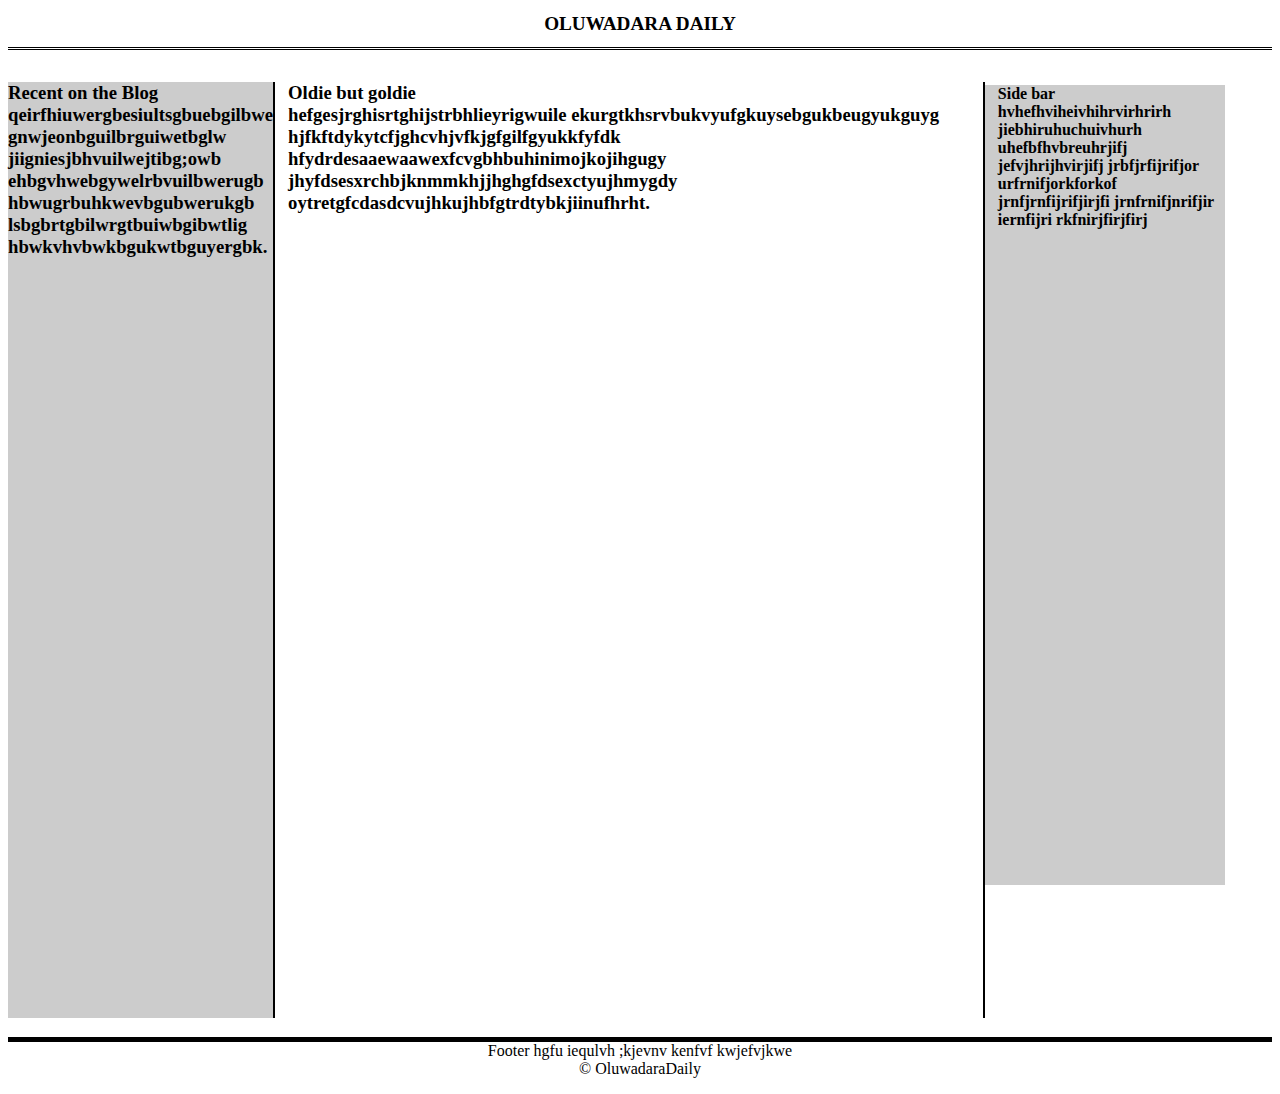
<file: index.html>
<!DOCTYPE html> 
<html xmlns="http://www.w3.org/1999/xhtml"> 
	<head> 
		<meta http-equiv="Content-Type" content="text/html; charset=utf-8" /> 
		<title>Oluwadara Daily</title>
		<style type="text/css">
			body {
				background-color: #ffffff;
			}
			#header{
				text-align: center;

				font-family: cursive;
				font-size: larger;

				border-bottom: 3px double black;
				padding-bottom: 1%;
			}

			#recent{ 
					border-right: 2px solid black;
					width: 20%;
					float: left;
					background-color: #cccccc; 
					color: #000000;
					padding-right: 1%;	
					min-height: 50em;		
					}
			#oldie{
					float: left;
					width: 55%;
					min-height: 25em;

					border-right: 2px solid black; 

					padding-left: 1%;

					min-height: 50em;
					}

			#sidebar{
						float: left;
						width: 18%;
						padding-left: 1%;
						background-color: #cccccc;

						min-height: 50em;
			}

			#footer{
				clear: both;
				border-top: 5px inset black;
				text-align: center;
				width: 100%;
			}


		</style>

		<script type="text/javascript"> // Javascript goes here
			
		</script> 
	</head> 
	<body>
		<div>
			<h1 id="header">
				OLUWADARA DAILY
			</h1>
		</div>
		<div>
			<h3 id="recent">
				Recent on the Blog <br>

				qeirfhiuwergbesiultsgbuebgilbwe
				gnwjeonbguilbrguiwetbglw
				jiigniesjbhvuilwejtibg;owb
				ehbgvhwebgywelrbvuilbwerugb
				hbwugrbuhkwevbgubwerukgb
				lsbgbrtgbilwrgtbuiwbgibwtlig
				hbwkvhvbwkbgukwtbguyergbk.   
			</h3>
			<h3 id="oldie">
				Oldie but goldie <br>

				hefgesjrghisrtghijstrbhlieyrigwuile
				ekurgtkhsrvbukvyufgkuysebgukbeugyukguyg
				hjfkftdykytcfjghcvhjvfkjgfgilfgyukkfyfdk
				hfydrdesaaewaawexfcvgbhbuhinimojkojihgugy
				jhyfdsesxrchbjknmmkhjjhghgfdsexctyujhmygdy
				oytretgfcdasdcvujhkujhbfgtrdtybkjiinufhrht.
			</h3>
		</div>

		<div>
			<h4 id="sidebar">
				Side bar <br>

				hvhefhviheivhihrvirhrirh
				jiebhiruhuchuivhurh
				uhefbfhvbreuhrjifj
				jefvjhrijhvirjifj
				jrbfjrfijrifjor
				urfrnifjorkforkof
				jrnfjrnfijrifjirjfi
				jrnfrnifjnrifjir
				iernfijri
				rkfnirjfirjfirj
			</h4>
		</div>

		<div>
			<p id="footer">
				Footer
				hgfu
				iequlvh
				;kjevnv
				kenfvf
				kwjefvjkwe <br>
				&copy; OluwadaraDaily
			</p>
		</div>
	</body> 
</html>
</file>
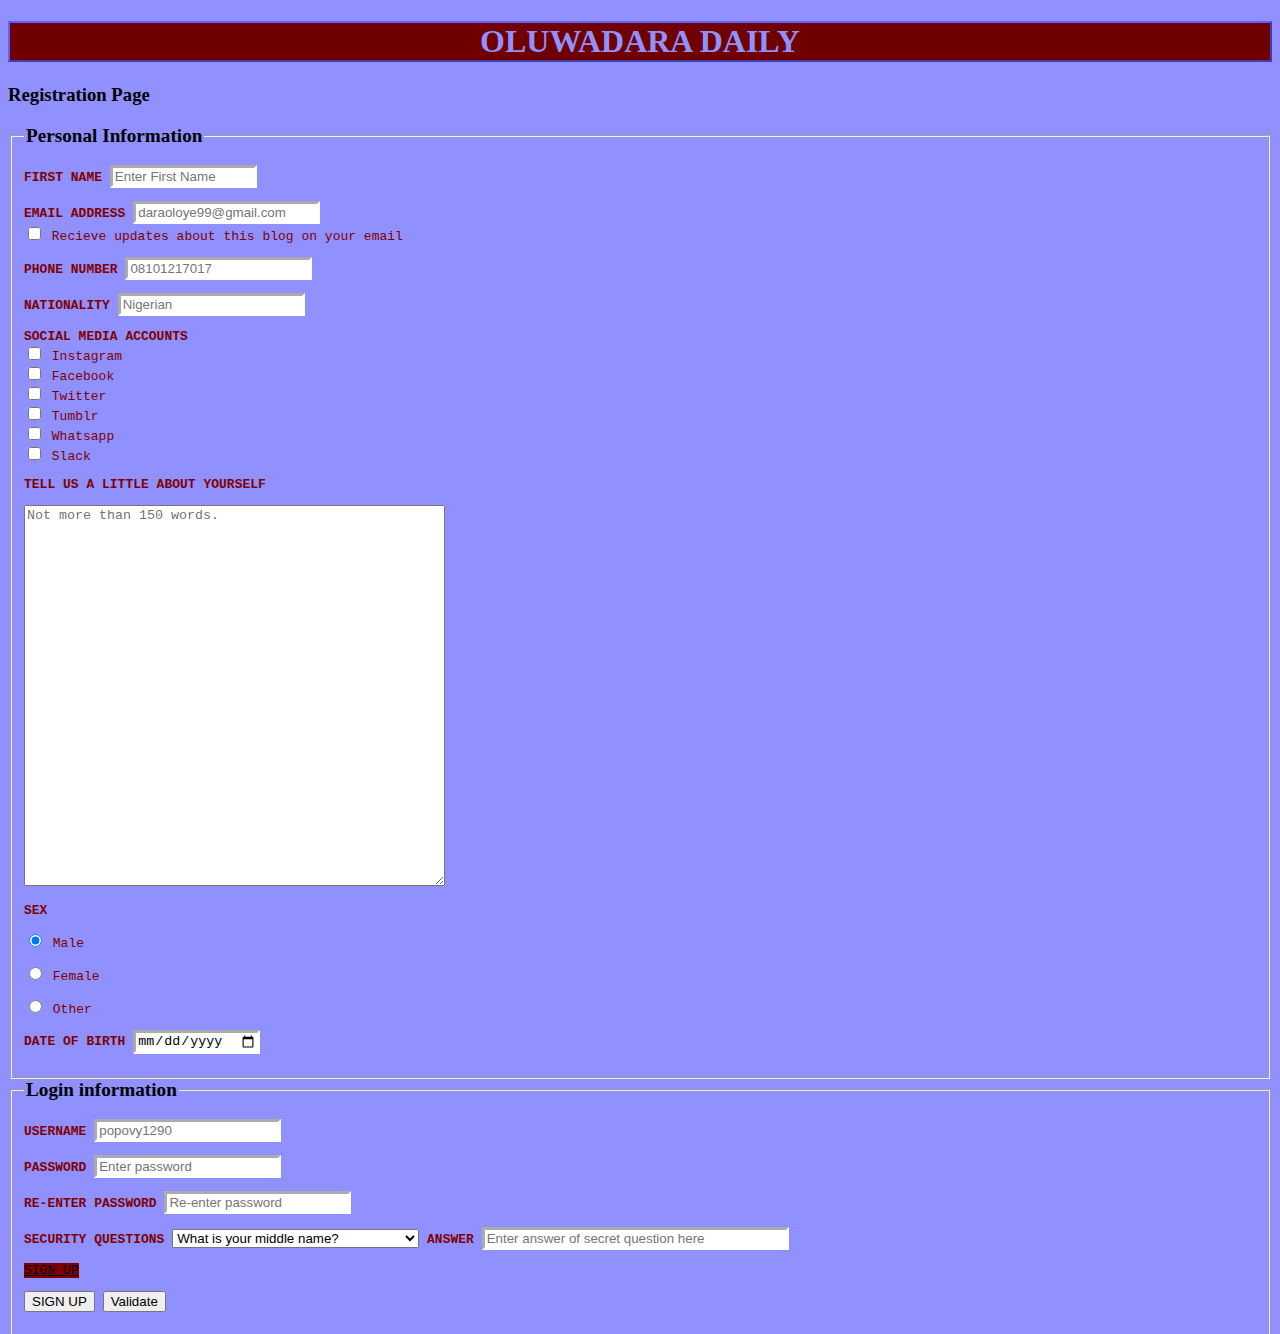
<file: forms.html>
<!DOCTYPE html> 
<html xmlns="http://www.w3.org/1999/xhtml"> 
	<head> 
		<meta http-equiv="Content-Type" content="text/html; charset=utf-8" /> 
		<title> Dara's form</title>
		<style type="text/css">
			body {
				background-color: #9090ff;
				font: sans-serif, tahoma;
			}

			h1{
				border: 2px #6060ff outset;
			}
			p{
				font-family: "Comic sans MS", cursive, monospace, fantasy;
				color: maroon;
				font-size: small;
			}
			legend {
				font-family: "treburchet MS", georgia;
				font-size: larger;
				color: #000;
				font-weight: bolder;
			}
			h1{
				background-position: center;
				background-color: #700000;
				font-family: tahoma;
				text-align: center;
				color: #9090ff;
				font-size: xx-large;
				font-weight: bolder;
			}
			a{
				color: black;  
				background-color: maroon; 
			}
			a:visited {    /* The rule is normal first, then visited and then, hover for the styles for any link */
				color: red;
				background-color: #9090c0;
			}
			a:hover{
				color: #ffc060;
				background-color: black;
			}
			label{ /* Hashtag (#) is used for IDs while period (.) is used for class while style to it on css */
				font-weight: bolder;

			}
			input{
				background-color: #ffffff;
				border: 3px inset white;
			}
			em{
				color: red;
				font-style: normal;
				font-family: tahoma;	
			}
		</style>

		<script type="text/javascript">
		function validate(){
			// get inputs
			name = document.getElementById("fstname").value;
			email = document.getElementById("txtEmail").value;
			phone = document.getElementById("phone").value;

			//create an empty error message
			errors = "";
			//check name - It simply needs to exist
			if (name == ""){
				errors += "please supply a name \n";
			} // end if

			//check email
			emailRE = /^.+@.+\..{2,4}$/;
			if (email.match(emailRE)){
				//console.log("email match");
				//do nothing.
				} 
			else {
				//console.log("email not a match");
				errors += "please check email address \n";
				} // end if

				//check phone number
			phoneRE = /^\(\d{3}\) *\d{3}-\d{4}$/;
			if (phone.match(phoneRE)){
				//console.log("phone matches");
				//do nothing
				} 
			else {
				//console.log("phone problem");
				errors += "please check phone #\n";
				} // end phone if

				//check for errors
			if (errors == ""){
				alert ("now processing data");
				//process the form
				} 
			else {
				alert(errors);
				} // end if
				} // end function

		function testPwd(){
			//Checking for consistency in password
			//passing the password fields as variables 
			var pwd1= document.getElementById('pwd1');
			var pwd2= document.getElementById('pwd2');

			//Passing the values in the fields as variables
			var pass1= pwd1.value;
			var pass2=pwd2.value;
			var warning="";
			//Conditional statement
			if(pass1==pass2){

			}
			else{
				warning+="<em>Please re-enter your password!!! They don't match.<\/em>"
			}

			var error= document.getElementById('error');
			error.innerHTML=warning;
			}	
		</script>

	</head>

	<body>

		<h1> 
			OLUWADARA DAILY
		</h1>

		<h3>
			Registration Page
		</h3>
	
		<form action = "">
			<fieldset>
				<legend>Personal Information</legend>

				<p>
					<label id="fstname" class="label">FIRST NAME</label> <!-- A simple text form to enter first name -->
					<input type="text" id="txtFirstName" value="" placeholder="Enter First Name" size="15">
				</p>

				<p>
					<label id="email" class="label">EMAIL ADDRESS</label>
					<input type="text" id="txtEmail" value="" placeholder="daraoloye99@gmail.com"> <br> <!-- A text form for entering emails -->
					<input type="checkbox" id="chkBroadcast" value="Broadcast" name="">  Recieve updates about this blog on your email <!-- A check box to make sure that they user wants to recieve blog updates -->
				</p>

				<p>
					<label id="phone" class="label">PHONE NUMBER</label>
					<input type="text" id="txtPhone" value="" placeholder="08101217017">
				</p>				

				<p>
					<label id="nation" class="label"> NATIONALITY </label>
					<input type="text" id="txtNation" value="" placeholder="Nigerian">
				</p>

				<p>
					<label class="label">SOCIAL MEDIA ACCOUNTS</label> <br>  <!-- Making checkboxes for social media since multiple boxes canbe checked at once it gives the user ability to lcick on different social media accounts. I would also use javascript to make it bring out a form so that they can put in their details on each social media platform and be part of the database -->
					<input type="checkbox" id="chkInsta" value="Instagram" name=""> Instagram <br>
					<input type="checkbox" id="chkFacebook" value="Facebook"> Facebook <br>
					<input type="checkbox" id="chkTwitter" value="Twitter" name="">	Twitter <br>
					<input type="checkbox" id="chkTumblr" value="Tumblr" name=""> Tumblr <br>
					<input type="checkbox" id="chkWhatsapp" value="Whatsapp" name=""> Whatsapp <br>
					<input type="checkbox" id="chkSlack" value="Slack" name=""> Slack <br>
				</p>

				<p>
					<label class="label"> TELL US A LITTLE ABOUT YOURSELF </label>
				</p>

				<p>
					<textarea id="txtStory" rows="25" cols="50" maxlength="150" placeholder="Not more than 150 words."></textarea> <!-- A multi-line text input. The user can express him or herself. I might put in a size limit to make sure the user doesn't over use the space -->
				</p>

				<p>
					<label class="label">SEX</label>
				</p>

				<p>
					<input type="radio" id="male" name="radsex" value="male" checked="checked"> Male
				</p>

				<p>
					<input type="radio" name="radsex" id="female" value="female" > Female
				</p>

				<p>
					<input type="radio" name="radsex" id="other" value="other"> Other
				</p>

				<p>
					<label class="label">DATE OF BIRTH</label>
					<input type="date" id="txtDOB" value="" placeholder="DD/MM/YY">
				</p>
			</fieldset>

			<fieldset>
				<legend>Login information</legend>

				<p>
					<label class="label">USERNAME</label>
					<input type="text" id="txtUsername" value="" placeholder="popovy1290">
				</p>

				<p>
					<label class="label">PASSWORD</label>
					<input type="password" id="pwd1" value="" placeholder="Enter password"> <!-- A password text field-->
				</p>

				<p>
					<label class="label">RE-ENTER PASSWORD</label>
					<input type="password" id="pwd2" value="" placeholder="Re-enter password"> <br>

					<div id="error">
						
					</div>
				</p>

				<p>
					<label class="label">SECURITY QUESTIONS</label>
					<select id="selSecurity"> <!-- A dropdown menu list -->
						<option>What is your middle name?</option>
						<option>What is your pet's name?</option>
						<option>What is your favourite cousin's name?</option>
					</select>

					<label class="label">ANSWER</label>
					<input type="text" id="txtAnswer" value="" size="35" placeholder="Enter answer of secret question here">
				</p>

				<p>
					<a href="table.html"> SIGN UP </a>
				</p>

				<p>
				<button type="button" onclick="testPwd()"> SIGN UP</button>
				<button onclick="validate()"> Validate </button>
				</p>

			</fieldset>
		</form>
	</body> 
</html>
</file>
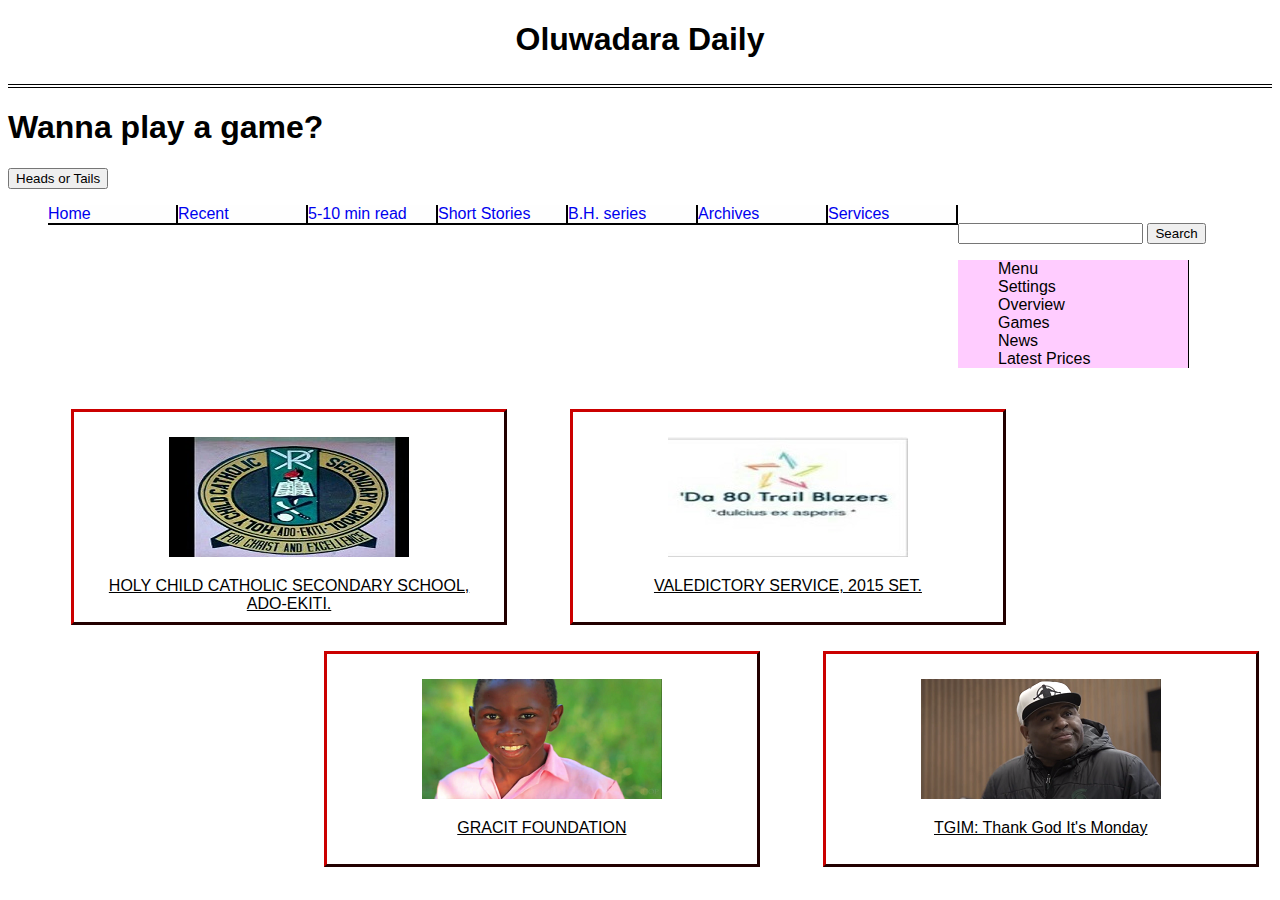
<file: home.html>
<!DOCTYPE html> 
<html xmlns="http://www.w3.org/1999/xhtml">
 
	<head> 
		<meta http-equiv="Content-Type" content="text/html; charset=utf-8" /> 
		<title>Homepage</title>
		<style type="text/css">
			body{
				background-color: white;
				font-family: Verdana, Sans-serif, Tahoma, cursive;
				color: black;
			}

			#header{
				text-align: center;
				background-color: white;
				border-bottom: 4px double black;
				padding-bottom: 2%;
			}

			#frame1{
				float: left;
				margin-top: 2%;
				margin-left: 5%;
				border: 3px outset #700;
				padding: 2%;
				width: 30%;
				max-height: 10em;
				margin-left: 25%;
				text-align: center;
			}

			.topics{
				float: left;
				margin-top: 2%;
				margin-left: 5%;
				border: 3px outset #700;
				padding: 2%;
				width: 30%;
				max-height: 10em;
				text-align: center;
			}

			ul li{      /* List item inside an unordered list*/
				float:left;
				border-right: 2px solid black;
				border-bottom: 2px double black;	
				list-style-type: none;
				width: 8em;
				margin-bottom: 2%;
				background-color: #fefefe;	
			}

			li ul{   /*unordered list inside a list item */
				display: none;
				border-bottom:  1px solid black;
			}

			li:hover> ul{  /* a direct unordered list inside a list item to prevent newer generations from popping out */
				display: block;
			}

			li a{  /* an achor tag inside a list item*/
				text-decoration: none;
			}

			li a:hover{  /* when a cursor hovers over a link inside a list item  */
				background-color: #3030ff;
				padding-top: 10%;
				padding-left: 5%;
				padding-right: 5%;
			}

			ol{
				background-color: #ffccff;
				border-right: 1px solid black;
				width: 15%;
				float: left;
			}

			ol li{
				/* List items inside an ordered list. I created this becasue I already had an unordered list and I dont want this new list to have same properties as the unordered list I created before. I want to use this one to be on the left hand side. Practicing on relative positioning. */
				position: relative;
				width: 80%;
				list-style-type: none;
			}

			p a{
				/* Anchor tag inside a paragraph */
				text-decoration: underline;
				color: black;
			}

			p a:hover{	
				color: blue;
			}
			p a:visited{
				color: #700;
			}
		</style>

		<script type="text/javascript">
			function myFunction(){
				var die= Math.ceil(Math.random()*2);
				var output= "";
				switch(die){
					case 1:
					output="Heads, you win the toss!";
					break;

					case 2:
					output="Tails. Try again and see if you'd win!";
					break;
					}
				alert(output);
			}
		</script> 
	</head>

	<body>
		<h1 id="header"> Oluwadara Daily </h1>
		<div>
			<div>
				<p>
					<h1>Wanna play a game?</h1>
					<button id="Mydice" onclick="myFunction()"> Heads or Tails </button>
				</p>
			</div>

			<ul>
				<li> <a href="index.html"> Home </a> </li>

				<li><a href="recent.html"> Recent </a>
					<ul>
						<li> <a href="15random.html"> 15 Random facts about me </a></li>
						<li>The Sunday Word E07</li>
						<li>The Sunday Word E06</li>
						<li>B. H. S02 E07</li>
						<li>Summer '18 </li>	
					</ul>
				</li>

				<li><a href="lowread.html"> 5-10 min read </a></li>
				<li><a href="shortstories.html"> Short Stories </a></li>
				<li><a href="bhseries.html"> B.H. series </a></li>
				<li><a href="archives.html"> Archives </a></li>
				<li id="services"><a href="services.html"> Services </a></li>
			</ul>
		</div>

		<br>

		<div>
			<form action="">
				<input type="text" id="txtSearch" name=""> 
				<input type="button" value="Search" name="">
			</form>
		</div>

		<div id="left">
			<ol>
				<li>Menu</li>
				<li>Settings</li>
				<li>Overview</li>
				<li>Games</li>
				<li>News</li>
				<li>Latest Prices</li>
			</ol>
		</div>

		<div class="topics">
			<img src="images/image1.jpg" alt="Holy Child Catholic Secondary School Logo">
			<p>
				<a href="holychild.html"> HOLY CHILD CATHOLIC SECONDARY SCHOOL, ADO-EKITI. </a> 
			</p>
		</div>

		<div class="topics">
			<img src="images/image2.jpg"  alt="Da 80 Trailblazers logo">

			<p>
				<a href="service.html">VALEDICTORY SERVICE, 2015 SET. </a>
			</p>
		</div>

		<div id="frame1">
			<img src="images/image3.png" alt="Capture 001">

			<p>
				<a href="gracitfoundation.org"> GRACIT FOUNDATION </a>
			</p>
		</div>

		<div class="topics">
			<img src="images/image4.png" alt="Eric Thomas">
			<p>
				<a href="ericthomas.com">TGIM: Thank God It's Monday </a>
			</p>
		</div>
	</body> 
</html>
</file>
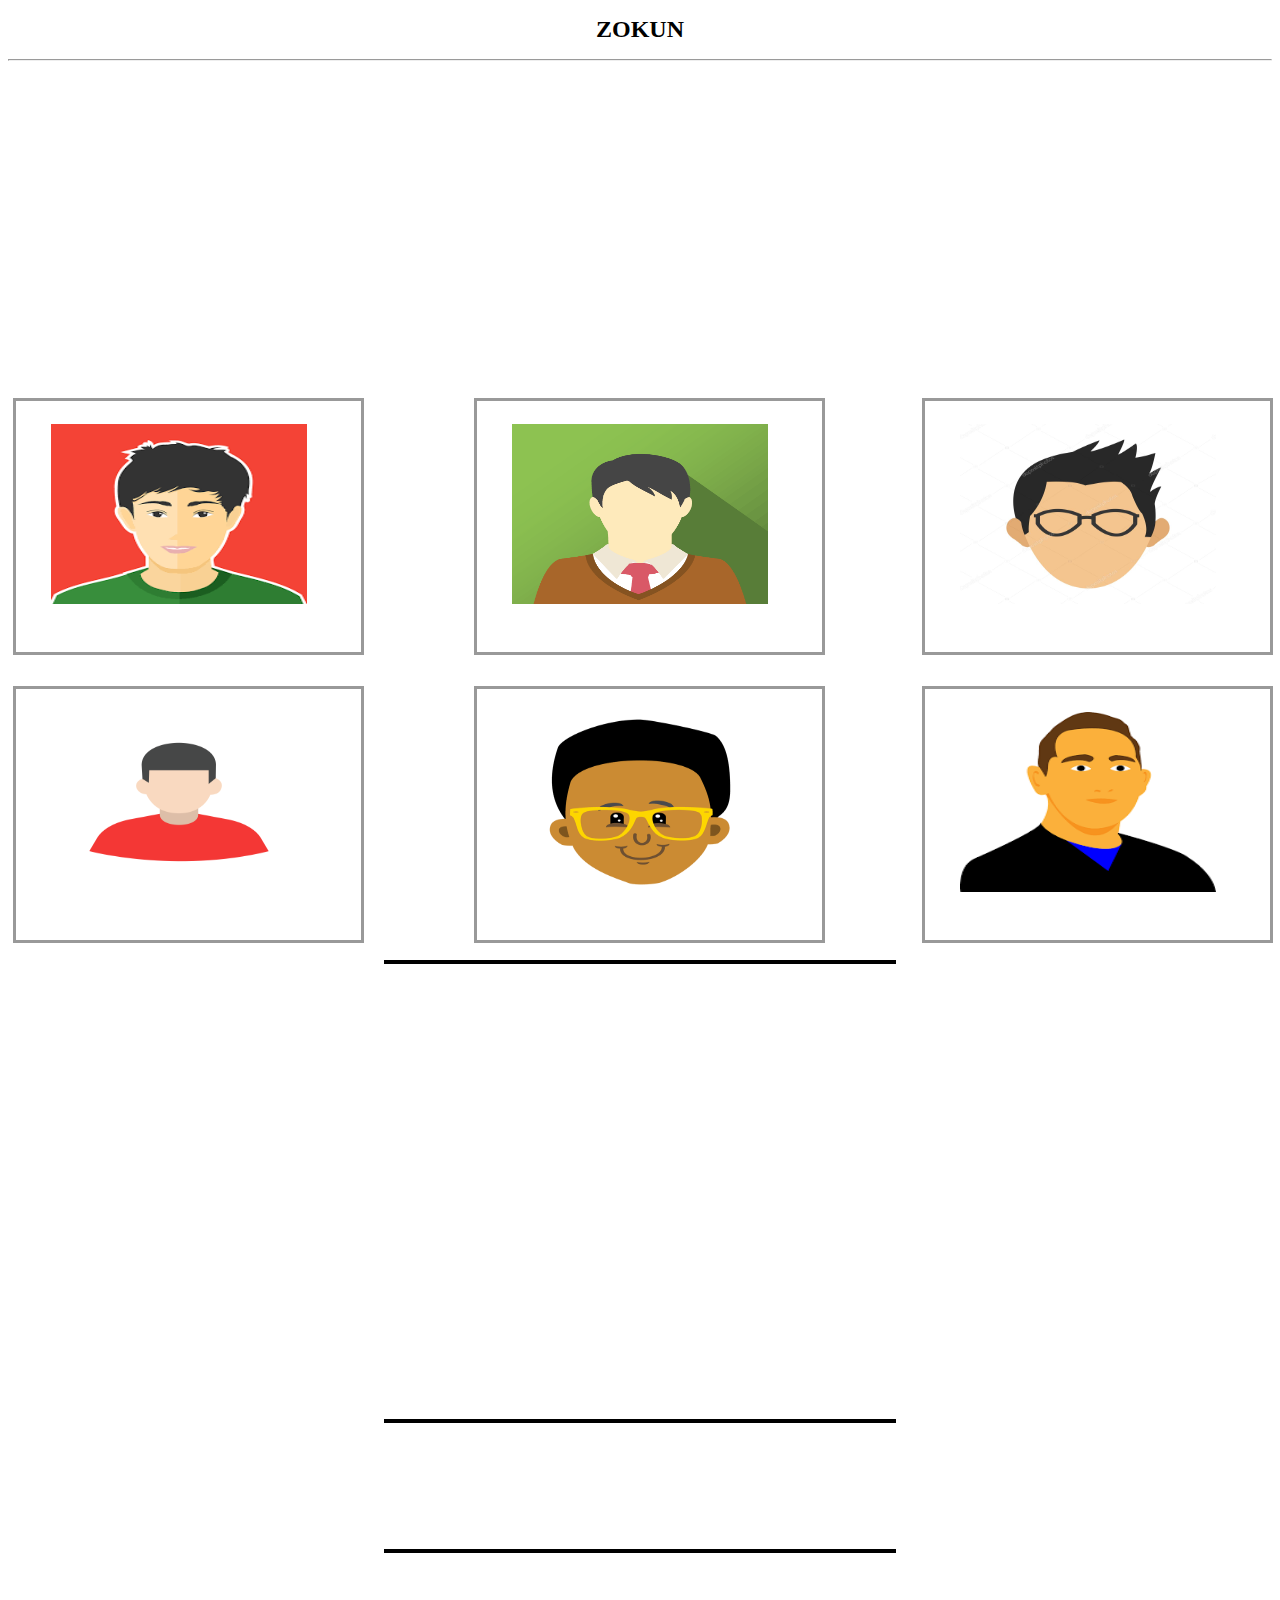
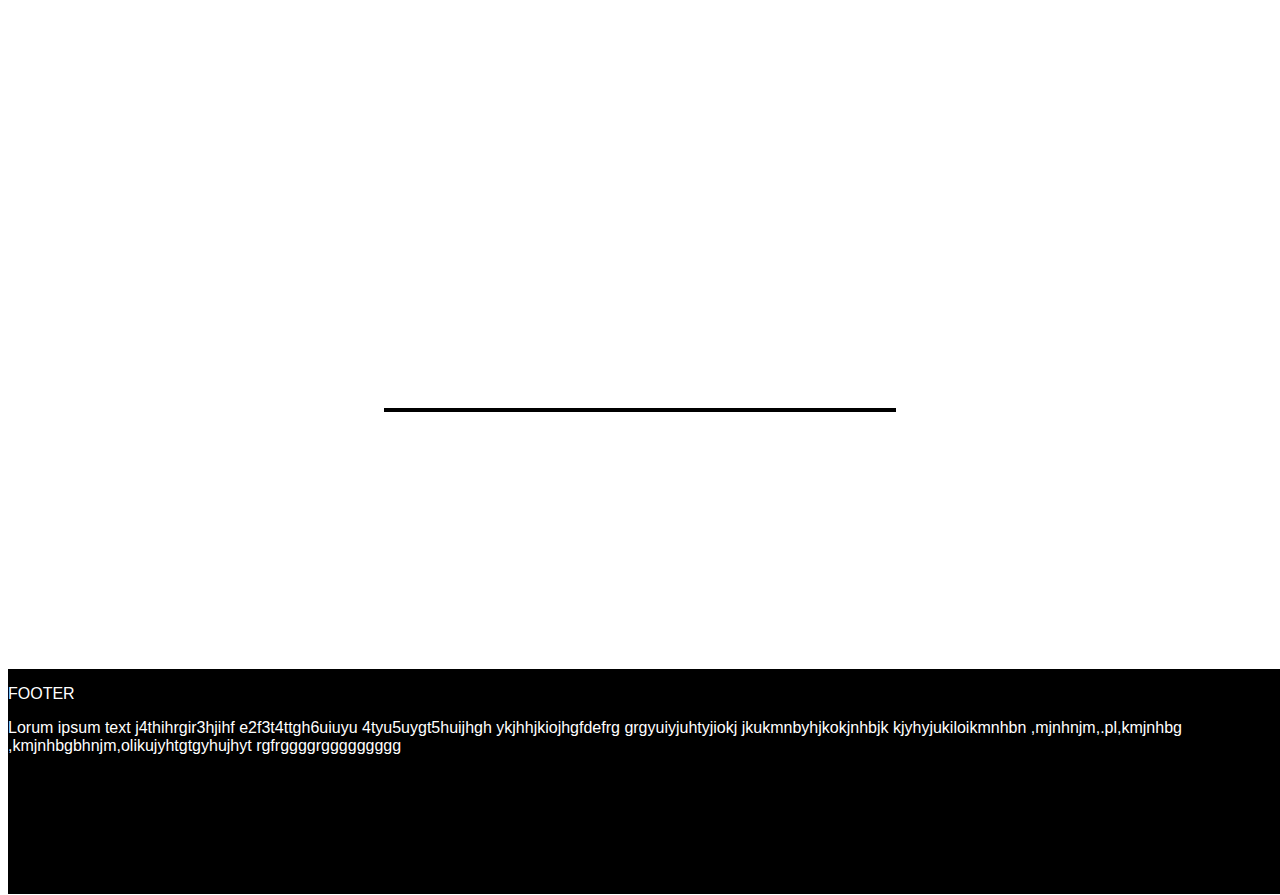
<file: homepage.html>
<!DOCTYPE html>
<html>
	<head>
		<title>Zokun- A fashion place for your lace</title>
		<link rel="stylesheet" type="text/css" href="homepage.css">
	</head>
	<body>
		<div id="logo">
			<h1>ZOKUN</h1>
		</div>
		<div id="main">

		</div>
		<div>
			<div class="sub" id="one">
				<img src="images/avatar1.png" alt="Avatar1">
			</div>
			<div class="sub" id="two">
				<img src="images/avatar2.png" alt="Avatar2">
			</div>
			<div class="sub" id="three">
				<img src="images/avatar3.jpg" alt="Avatar3">
			</div>
			<div  id="four">
			</div>
		</div>
		<div>
			<div class="sub" id="five">
				<img src="images/image5.png">
			</div>
			<div class="sub" id="six">
				<img src="images/image6.png">
			</div>
			<div class="sub" id="seven">
				<img src="images/avatar5.png">
			</div>
		</div>
		<div id="middle">
			<div class="midbox" id="midbox1">
				
			</div>
			<div class="midbox" id="midbox2">
				
			</div>
			<div id="footer">
				<p> FOOTER </p>
				<p> Lorum ipsum text
					j4thihrgir3hjihf
					e2f3t4ttgh6uiuyu
					4tyu5uygt5huijhgh
					ykjhhjkiojhgfdefrg
					grgyuiyjuhtyjiokj
					jkukmnbyhjkokjnhbjk
					kjyhyjukiloikmnhbn
					,mjnhnjm,.pl,kmjnhbg
					,kmjnhbgbhnjm,olikujyhtgtgyhujhyt
					rgfrggggrggggggggg
				</p>
			</div>
		</div>
		<hr>
	</body>
</html>
</file>
<file: homepage.css>
/* Homepage.css */
body{
	font-family: sans-serif, monospace, tahoma, "Trebuchet MS";
}
img{
	width: 80%;
	height: 80%;
	margin-left: 7%;
	margin-top: 3%;
}
#logo h1{
	font-family: tahoma;
	font-weight: bolder;
	text-align: center;
	font-size: x-large;
}
#main p{
	padding: 3%;
	border: 3px solid #999;
}
.sub{
	border: 3px solid #999;
	margin-top: 3%;
	background-color: #fff;
	width: 25%;
	height: 25%;
	padding: 1%;
}
#one{
	position: absolute;
	top: 40%;
	left:1%;
}
#two{
	position: absolute;
	top: 40%;
	left: 37%;
}
#three{
	position: absolute;
	top: 40%;
	left: 72%;
}

#five{
	position: absolute;
	top:72%;
	left:37%;
}

#six{
	position: absolute;
	top: 72%;
	left: 1%;
}

#seven{
	position: absolute;
	top: 72%;
	left: 72%;	
}

.midbox{
	position: absolute;
	left: 30%;
	width: 40%;
	height: 65%;
	margin-top: 4%;
	border-top: 4px solid black;
	border-bottom: 4px solid black;
}
#midbox1{
	top: 101%;
}

#midbox2{
	top: 152%;
}

#footer{
	background-color: #000;
	position: absolute;
	top: 252%;
	border-bottom: 1px solid #fff;
	border-top: 1px solid #fff;
	width: 100%;
	height: 25%;
	color: #fff;
	font-family: sans-serif;
}
</file>
